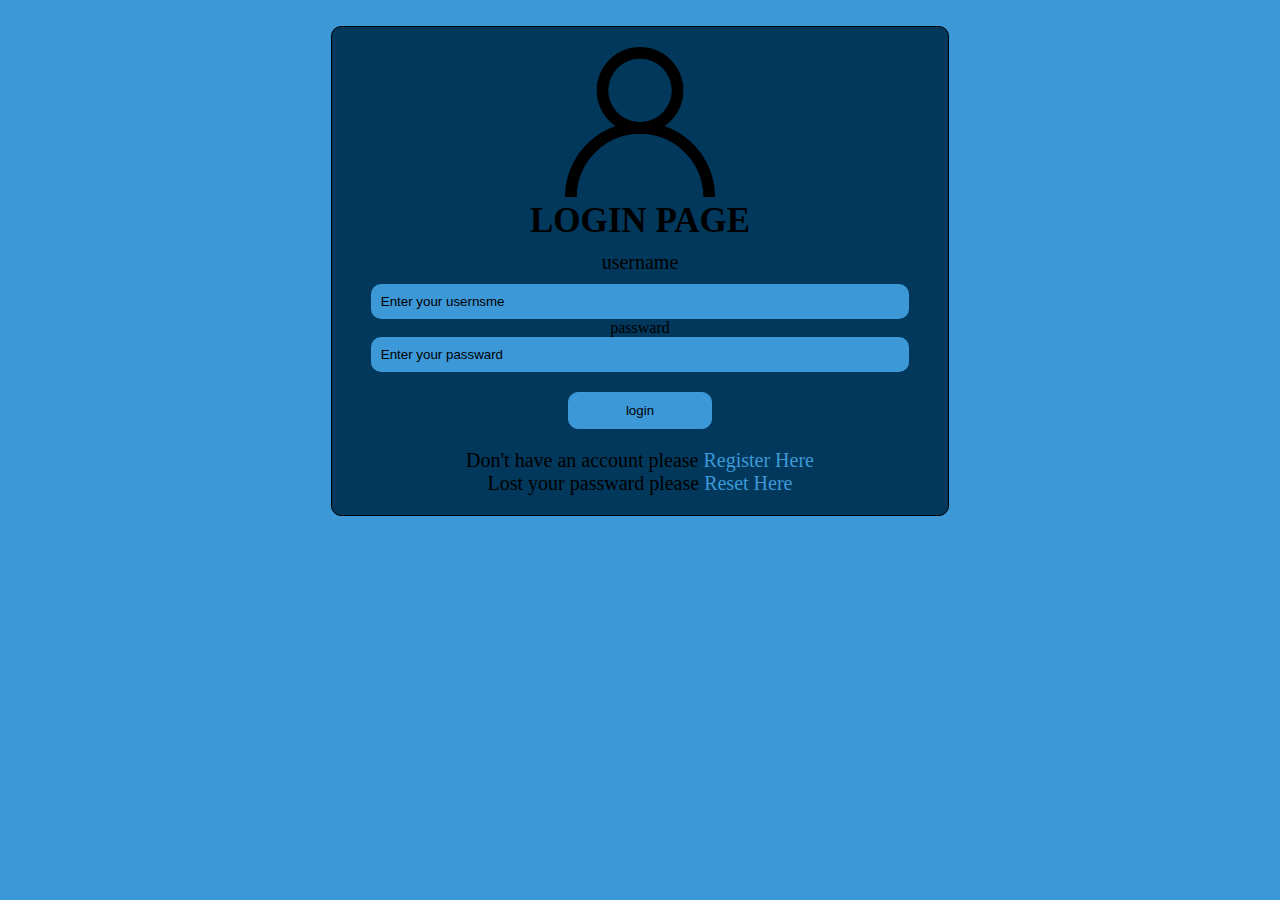
<file: index.html>
<!DOCTYPE html>
<html lang="en">
<head>
    <meta charset="UTF-8">
    <meta http-equiv="X-UA-Compatible" content="IE=edge">
    <meta name="viewport" content="width=device-width, initial-scale=1.0">
    <link rel="stylesheet" href="style.css" />
    <title>Login page</title>
</head>
<body>
    <div id="admin-box">
        <img src="user.png" alt="admin image" class="admin-image"/>
        <h1>Login page</h1>
        <form>
            <label for="username" class="global-heading">username</label> 
            <input type="text" name="username" placeholder="Enter your usernsme" />
            <lable for="passward">passward</lable>
            <input type="passward" name="passward" placeholder="Enter your passward" />
            <input type="submit" value="login"  />
            <p>Don't have an account please <a href="register.html">Register here</a> </p>
            <p>Lost your passward please <a href="forget.html">Reset here</a> </p>

      
      







        </form>
    
    
    
    
    
    
    
    </div>
    
</body>
</html>
</file>
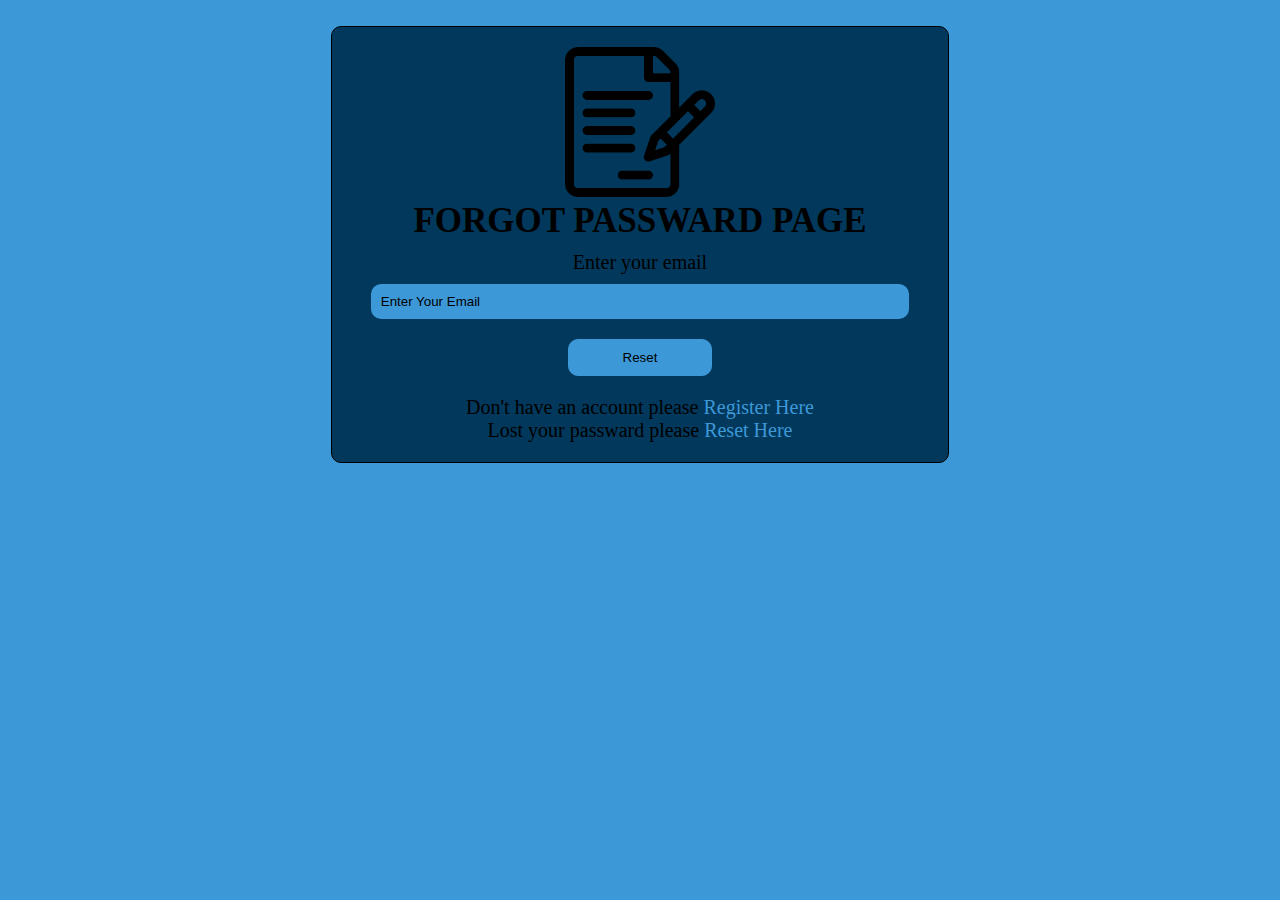
<file: forget.html>
<!DOCTYPE html>
<html lang="en">
<head>
    <meta charset="UTF-8">
    <meta http-equiv="X-UA-Compatible" content="IE=edge">
    <meta name="viewport" content="width=device-width, initial-scale=1.0">
    <title>Forgot Passward Page</title>
    <link rel="stylesheet" href="style.css" />

</head>
<body>
    <div id="admin-box">
        <img src="contract.png" alt="admin-image" width="150px" />
        <h1>Forgot Passward Page</h1>
        <form>
            <label for="email">Enter your email</label> 
            <input type="email" name="email" placeholder="Enter Your Email" /> 
            <input type="submit" value="Reset"  />
        </form>
            <p>Don't have an account please <a href="register.html">Register here</a> </p>
            <p>Lost your passward please <a href="forget.html">Reset here</a> </p>

       



    </div>
    
</body>
</html>
</file>
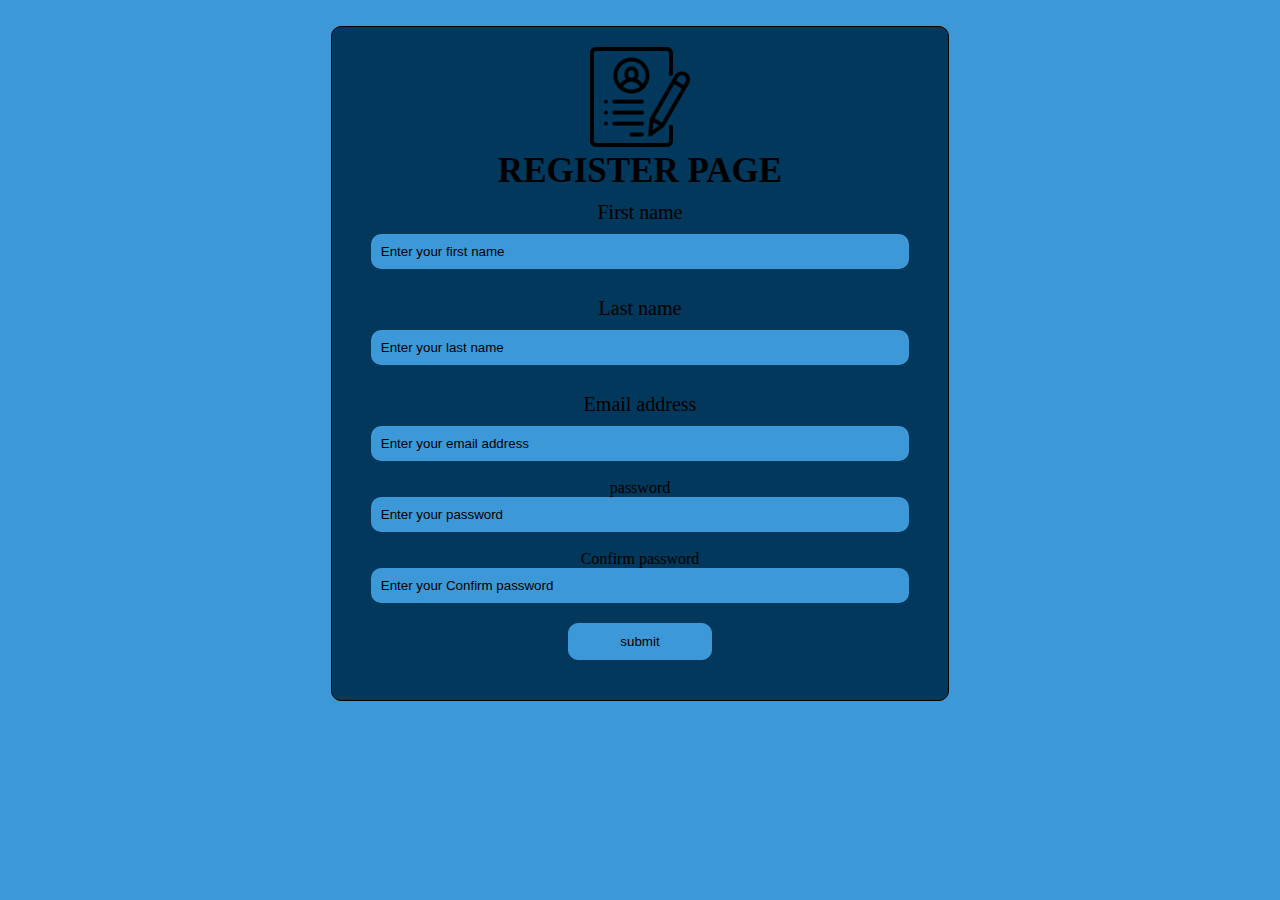
<file: register.html>
<!DOCTYPE html>
<html lang="en">
<head>
    <meta charset="UTF-8">
    <meta http-equiv="X-UA-Compatible" content="IE=edge">
    <meta name="viewport" content="width=device-width, initial-scale=1.0">
    <title>Register page</title>
    <link rel="stylesheet" href="style.css" />
   
        
   
</head>

<body>
    
    <div id="admin-box">
        <img src="resume.png" alt="adminimage" width="100px" />
        <h1>Register page</h1>
        <form>
      
            <label for="Firstname">First name</label>
            <input type="text" name="First name" placeholder="Enter your first name" /><br>
            <label for="Lastname">Last name</label>
            <input type="text" name="Last name" placeholder="Enter your last name"/><br>
            <label for="emailaddress">Email address</label>
            <input type="text" name="emailaddress" placeholder="Enter your email address" /><br>
            <lable for="password">password</lable>
            <input type="password" name="password" placeholder="Enter your password" /><br>
            <lable for="password">Confirm password</lable>
     
            <input type="password" name="password" placeholder="Enter your Confirm password" />
            <input type="submit" value="submit" />
        </form>

    </div>

    
      
















</body>
</html>
</file>
<file: style.css>
/* universal selector */
*{
    margin: 0;
    padding: 0;
    border: 0;
}
/* element/name selector */
body {
    background-color: rgb(61, 152, 216)
}
/* id selector */
#admin-box {
    background-color: rgb(1, 56, 91);
    color:black ;
    text-align: center;
    width: 45%;
    margin: 2% auto;
    padding: 20px;
    border-radius: 10px;
    border: 1px solid black;

}
/* class selector */
.admin-image{
    width: 150px;

}
/* decendent selector */
#admin-box h1 {
    font-size:35px;
    text-transform: uppercase;

}
input,
label {
    display: block;
    width: 90%;
    margin: auto;
    padding: 10px;

}
input {
    background-color: rgb(61, 152, 216) ;
    color: black;
    border: PX solid black;
    border-radius: 10px;

}
label {
    font-size:20px;
    color: black;
}
P {
    font-size: 20PX;
}
P a {
    text-decoration: none;
    color:  rgb(61, 152, 216) ;
    text-transform: capitalize;
}
input:focus {
    background-color: transparent;


}
input::placeholder {
    color: black;
}
input[type="submit"] {

background-color: rgb(61, 152, 216) ;
border: 1px solid  rgb(61, 152, 216);
margin: 20px auto;
width: 25%;

transition: ease-in-out 0.8s;
}

input[type="submit"]:hover{
    background-color: transparent;
    border: 1px solid  black;

}
</file>
